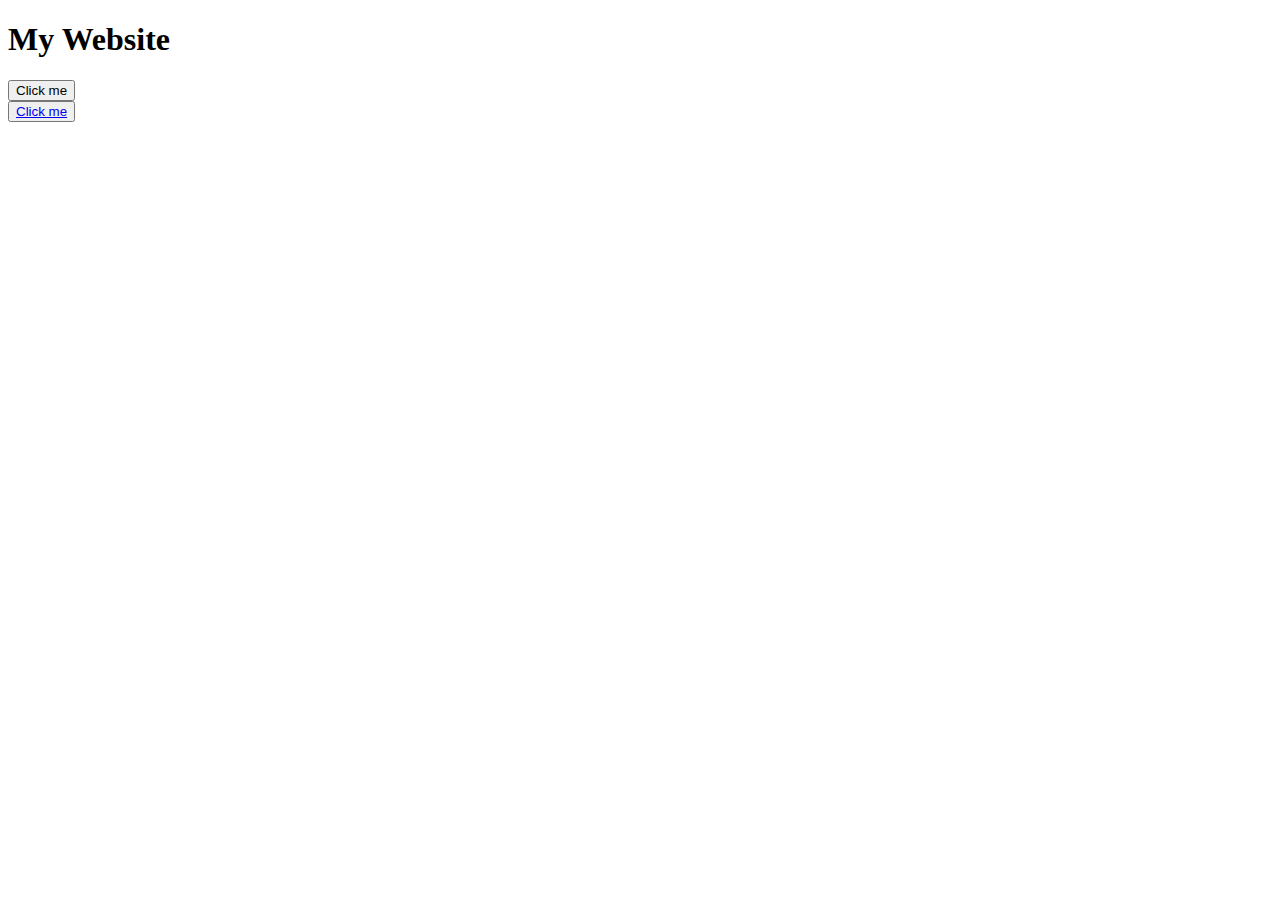
<file: LOGIN PAGE/Scanner/templates/index.html>
<!doctype html>


<head>
    <title>Test</title>
    <meta charset=utf-8>
</head>

<body>
    <h1>My Website</h1>
    <form action="/my-link/">
        <input type="submit" value="Click me" />
    </form>

    <button> <a href="/my-link/">Click me</a></button>

</body>
</file>
